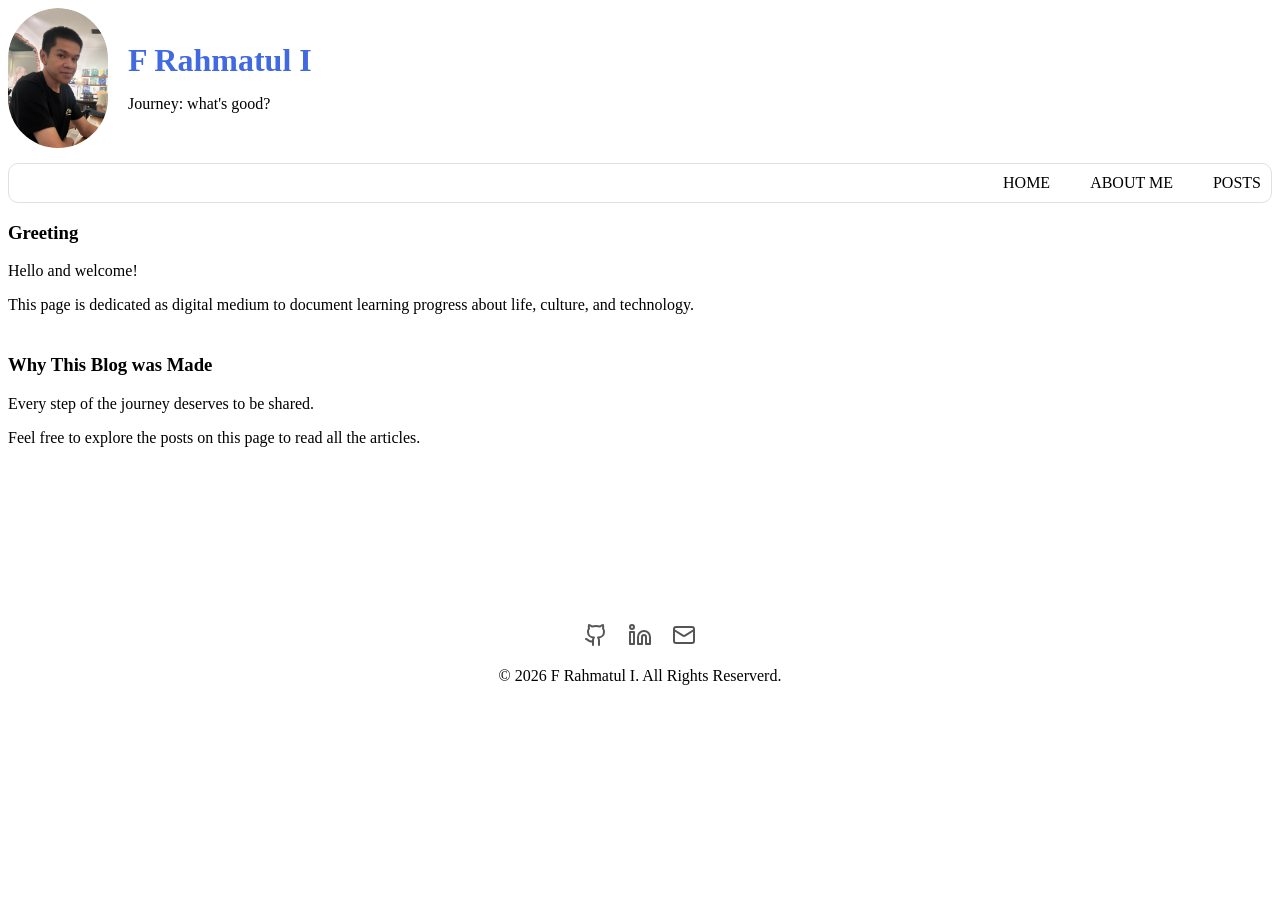
<file: index.html>
<!DOCTYPE html>
<html lang="en">
<head>
    <meta charset="UTF-8">
    <meta name="viewport" content="width=device-width, initial-scale=1.0">
    <title>What A blog</title>

    <link rel="stylesheet" href="q.css">
    
    
</head>
<body>
    <div class="top">
        <div class="bingkai-foto"> 
    <img src="aku.jpg" class="foto" >
    </div>
    <div class="konten-teks">
    <h1 class="judul"> F Rahmatul I </h1>
    <p class="isi"> Journey: what's good? </p>
    </div>
</div>

    <div class="biodata">
        <a href="index.html" class="menu-item">HOME</a>
    <a href="#tentangsaya" class="menu-item">ABOUT ME</a>
    <div class="dropdownwrapper">
    <a href="#" class="menu-item">POSTS </a>  
    <div class ="dropdown">
        <a href="FINANCE.html">Finance </a>
        <a href="#">Game</a>
        <a href="#">English</a>
        <a href="#">IT</a>
    </div>
    </div>
</div>



    <div id="pengantar" class="pengantar"> 
           <h3> Greeting </h3> 
    <p> Hello and welcome!</p> 
    <p>This page is dedicated as digital medium to document  
       learning progress about life, culture, and technology.  </p>
     </div>       
    <div class="pengantar2">   
     <h3> Why This Blog was Made</h3>
     <p>Every step of the journey deserves to be shared.</p>
    <p> Feel free to explore the posts on this page to read all the articles. </p>
    </div>











    <footer class="footer-blog">
    <div class="footer-content">
     <div class="footer-sosmed">
        <a href="https://github.com/fikrixiaotech" target="_blank">
        <svg xmlns="http://w3.org" width="24" height="24" viewBox="0 0 24 24" fill="none" stroke="currentColor" stroke-width="2" stroke-linecap="round" stroke-linejoin="round"><path d="M15 22v-4a4.8 4.8 0 0 0-1-3.5c3 0 6-2 6-5.5.08-1.25-.27-2.48-1-3.5.28-1.15.28-2.35 0-3.5 0 0-1 0-3 1.5-2.64-.5-5.36-.5-8 0C6 2 5 2 5 2c-.3 1.15-.3 2.35 0 3.5A5.403 5.403 0 0 0 4 9c0 3.5 3 5.5 6 5.5-.39.49-.68 1.05-.85 1.65-.17.6-.22 1.23-.15 1.85v4"></path><path d="M9 18c-4.51 2-5-2-7-2"></path></svg> </a>
        <a href="https://www.linkedin.com/in/fikri-rahmatul-ikhlas/" target="_blank">
        <svg xmlns="http://w3.org" width="24" height="24" viewBox="0 0 24 24" fill="none" stroke="currentColor" stroke-width="2" stroke-linecap="round" stroke-linejoin="round"><path d="M16 8a6 6 0 0 1 6 6v7h-4v-7a2 2 0 0 0-2-2 2 2 0 0 0-2 2v7h-4v-7a6 6 0 0 1 6-6z"></path><rect width="4" height="12" x="2" y="9"></rect><circle cx="4" cy="4" r="2"></circle></svg> </a>
        <a href="https://mail.google.com/mail/u/0/?fs=1&to=fikrirahmat0@gmail.com&tf=cm" target="_blank">
        <svg xmlns="http://w3.org" width="24" height="24" viewBox="0 0 24 24" fill="none" stroke="currentColor" stroke-width="2" stroke-linecap="round" stroke-linejoin="round"><rect width="20" height="16" x="2" y="4" rx="2"></rect><path d="m22 7-8.97 5.7a1.94 1.94 0 0 1-2.06 0L2 7"></path></svg> </a>

    </div>
    
     <p>&copy; 2026 F Rahmatul I. All Rights Reserverd.</p>
    </div>










    <script src="w.js"></script>
</body>
</html>
</file>
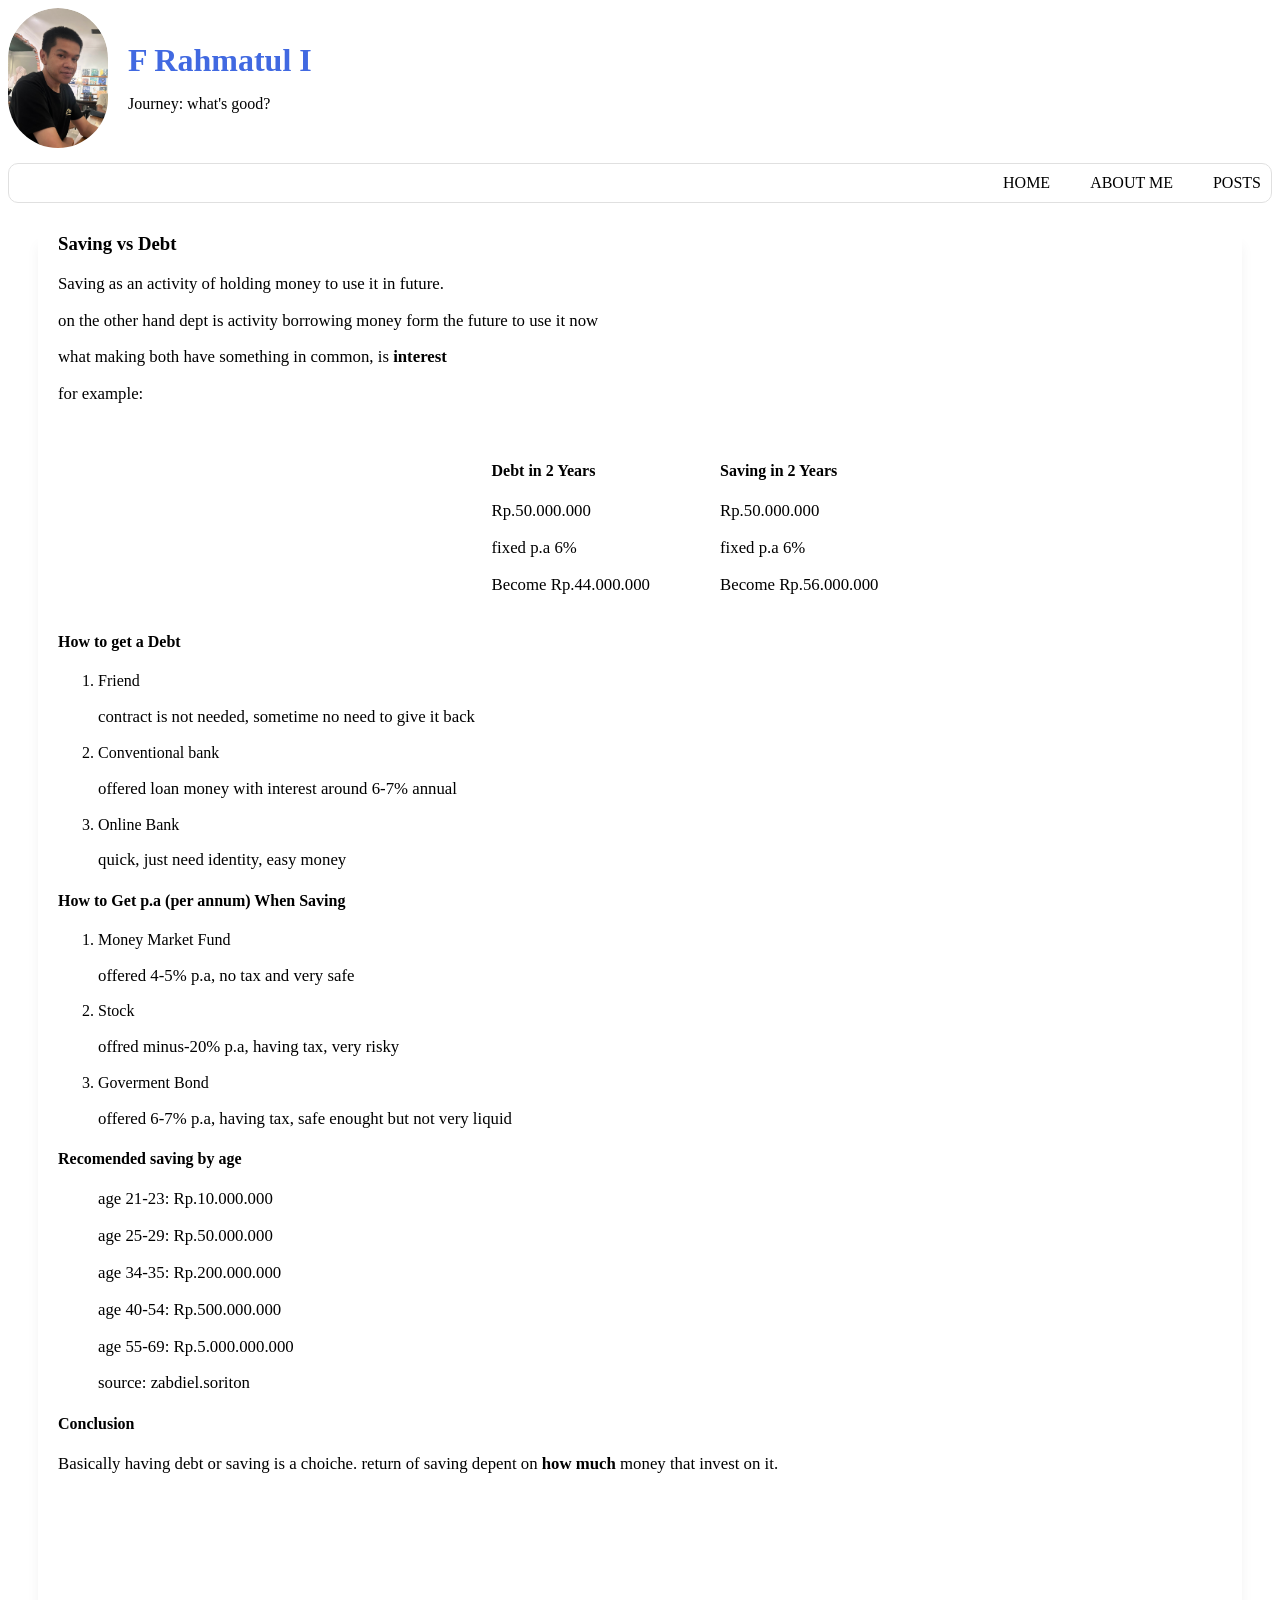
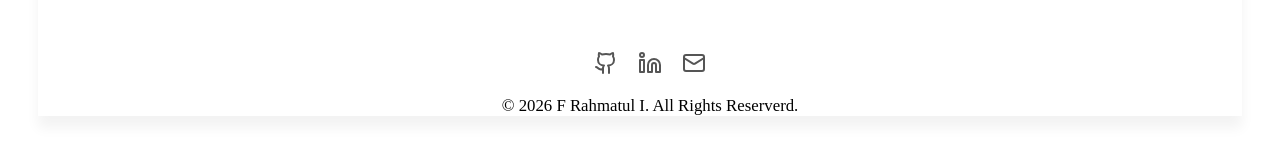
<file: 1. saving vs debt (Finance).html>
<!DOCTYPE html>
<html lang="en">
<head>
    <meta charset="UTF-8">
    <meta name="viewport" content="width=device-width, initial-scale=1.0">
    <title>What A blog</title>

    <link rel="stylesheet" href="q.css">
    
    
</head>
<body>
    <div class="top">
        <div class="bingkai-foto"> 
    <img src="aku.jpg" class="foto" >
    </div>
    <div class="konten-teks">
    <h1 class="judul"> F Rahmatul I </h1>
    <p class="isi"> Journey: what's good? </p>
    </div>
</div>

    <div class="biodata">
        <a href="index.html" class="menu-item">HOME</a>
    <a href="#tentangsaya" class="menu-item">ABOUT ME</a>
    <div class="dropdownwrapper">
    <a href="#" class="menu-item">POSTS </a>  
    <div class ="dropdown">
        <a href="FINANCE.html">Finance </a>
        <a href="#">Game</a>
        <a href="#">English</a>
        <a href="#">IT</a>
    </div>
    </div>
</div>



    <div class="finance1">
    <h3> Saving vs Debt </h3> 
    <p> Saving as an activity of holding money to use it in future. </p>
     <p>  on the other hand dept is activity borrowing money form 
        the future to use it now  </p>
    <p> what making both have something in common, 
        is <strong> interest</strong> </p>
        <p> for example:  </p>
    <div class =example> </p>
    <div class="kotak debt">
    <h4> Debt in 2 Years</h4>  
    <p> Rp.50.000.000 </p>
    <p>fixed p.a 6%</p>  
    <p>Become Rp.44.000.000 </p>
    </div>

    <div class="kotak saving">
    <h4> Saving in 2 Years</h4>  
    <p> Rp.50.000.000 </p>
    <p>fixed p.a 6%</p>  
    <p>Become Rp.56.000.000 </p>
    </div> 

    </div>
    <div class="example2">
  
    <h4> How to get a Debt</h4>
      <ol>
    <li> Friend  </li>
    <p>  contract is not needed, sometime no need to give it back</p>
    <li> Conventional bank  </li>
    <p> offered loan money with interest around 6-7% annual</p>
    <li> Online Bank </li>
    <p> quick, just need identity, easy money</p>
    </ol> 
    </div> 

    <div class="example3">
        <h4>  How to Get p.a (per annum) When Saving</h4>
        <ol>
        <li> Money Market Fund</li>
        <p> offered 4-5% p.a, no tax and very safe</p>  
        <li> Stock</li>
        <p> offred minus-20% p.a, having tax, very risky </p>
        <li> Goverment Bond</li>
        <p>  offered 6-7% p.a, having tax, safe enought but not very liquid</p>
         </ol>
    </div>

    <div class="example4">
        <h4>Recomended saving by age</h4>
        <p>age 21-23: Rp.10.000.000 </p>
        <p>age 25-29: Rp.50.000.000</p>
        <p>age 34-35: Rp.200.000.000 </p>
        <p>age 40-54: Rp.500.000.000</p>
        <p>age 55-69: Rp.5.000.000.000</p>
        <p>source: zabdiel.soriton</p>
    </div>

    <div class="example5">
        <h4>Conclusion </h4>
        <p>Basically having debt or saving is a choiche. 
         return of saving depent on <strong> how much</strong> money that invest on it.</p>
    </div>
        


    <footer class="footer-blog">
    <div class="footer-content">
     <div class="footer-sosmed">
        <a href="https://github.com/fikrixiaotech" target="_blank">
        <svg xmlns="http://w3.org" width="24" height="24" viewBox="0 0 24 24" fill="none" stroke="currentColor" stroke-width="2" stroke-linecap="round" stroke-linejoin="round"><path d="M15 22v-4a4.8 4.8 0 0 0-1-3.5c3 0 6-2 6-5.5.08-1.25-.27-2.48-1-3.5.28-1.15.28-2.35 0-3.5 0 0-1 0-3 1.5-2.64-.5-5.36-.5-8 0C6 2 5 2 5 2c-.3 1.15-.3 2.35 0 3.5A5.403 5.403 0 0 0 4 9c0 3.5 3 5.5 6 5.5-.39.49-.68 1.05-.85 1.65-.17.6-.22 1.23-.15 1.85v4"></path><path d="M9 18c-4.51 2-5-2-7-2"></path></svg> </a>
        <a href="https://www.linkedin.com/in/fikri-rahmatul-ikhlas/" target="_blank">
        <svg xmlns="http://w3.org" width="24" height="24" viewBox="0 0 24 24" fill="none" stroke="currentColor" stroke-width="2" stroke-linecap="round" stroke-linejoin="round"><path d="M16 8a6 6 0 0 1 6 6v7h-4v-7a2 2 0 0 0-2-2 2 2 0 0 0-2 2v7h-4v-7a6 6 0 0 1 6-6z"></path><rect width="4" height="12" x="2" y="9"></rect><circle cx="4" cy="4" r="2"></circle></svg> </a>
        <a href="https://mail.google.com/mail/u/0/?fs=1&to=fikrirahmat0@gmail.com&tf=cm" target="_blank">
        <svg xmlns="http://w3.org" width="24" height="24" viewBox="0 0 24 24" fill="none" stroke="currentColor" stroke-width="2" stroke-linecap="round" stroke-linejoin="round"><rect width="20" height="16" x="2" y="4" rx="2"></rect><path d="m22 7-8.97 5.7a1.94 1.94 0 0 1-2.06 0L2 7"></path></svg> </a>

    </div>
    
     <p>&copy; 2026 F Rahmatul I. All Rights Reserverd.</p>
    </div>










    <script src="w.js"></script>
</body>
</html>
</file>
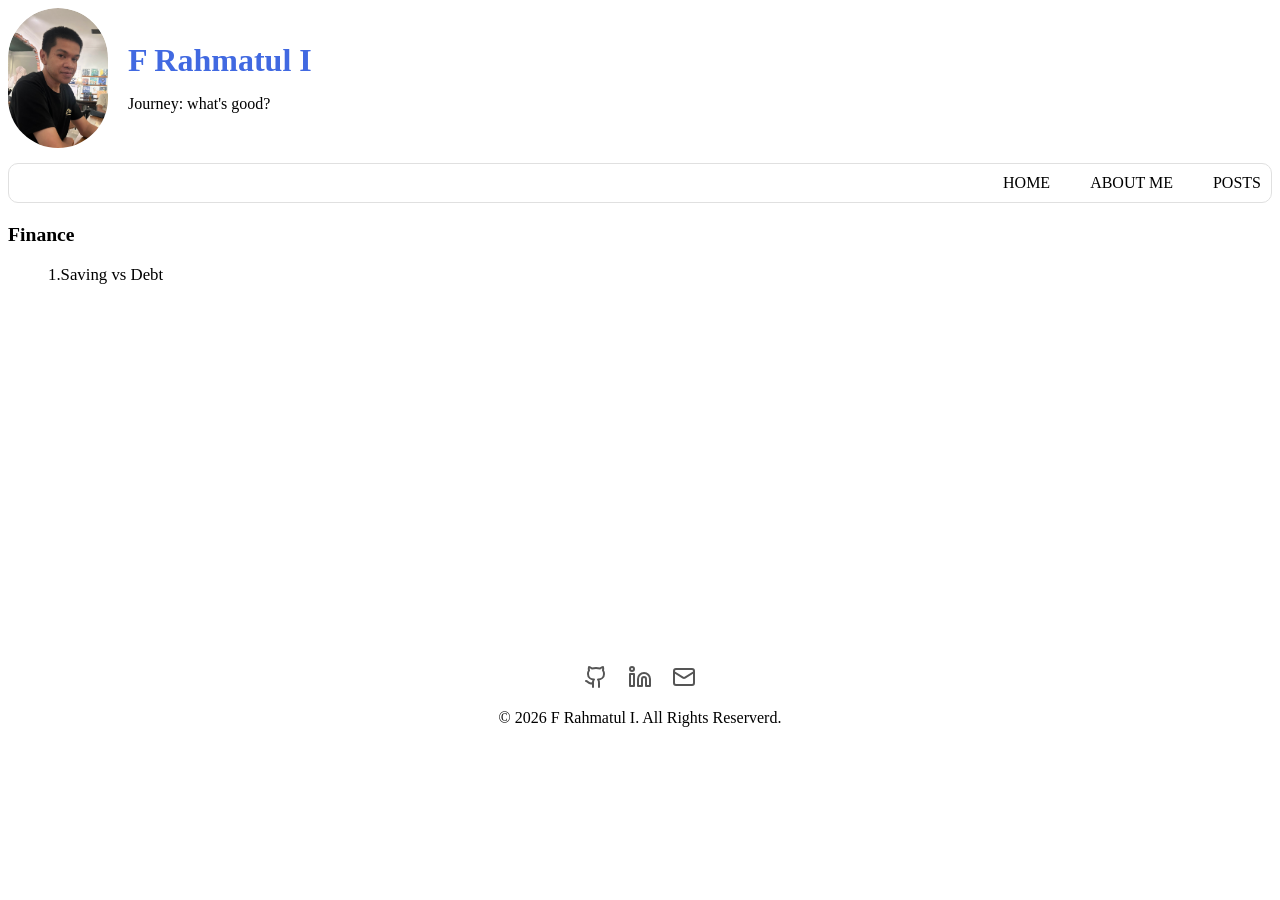
<file: FINANCE.html>
<!DOCTYPE html>
<html lang="en">
<head>
    <meta charset="UTF-8">
    <meta name="viewport" content="width=device-width, initial-scale=1.0">
    <title>What A blog</title>

    <link rel="stylesheet" href="q.css">
    
    
</head>
<body>
    <div class="top">
        <div class="bingkai-foto"> 
    <img src="aku.jpg" class="foto" >
    </div>
    <div class="konten-teks">
    <h1 class="judul"> F Rahmatul I </h1>
    <p class="isi"> Journey: what's good? </p>
    </div>
</div>

    <div class="biodata">
        <a href="index.html" class="menu-item">HOME</a>
    <a href="#tentangsaya" class="menu-item">ABOUT ME</a>
    <div class="dropdownwrapper">
    <a href="#" class="menu-item">POSTS </a>  
    <div class ="dropdown">
        <a href="#">Finance </a>
        <a href="#">Game</a>
        <a href="#">English</a>
        <a href="#">IT</a>
    </div>
    </div>
</div>



    <div id="FINANCE" class="finance">
    <h3> Finance </h3> 
    <a href="1. saving vs debt (Finance).html" class="post1finance"> 1.Saving vs Debt </a>
    </div>

    <footer class="footer-blog">
    <div class="footer-content">
     <div class="footer-sosmed">
        <a href="https://github.com/fikrixiaotech" target="_blank">
        <svg xmlns="http://w3.org" width="24" height="24" viewBox="0 0 24 24" fill="none" stroke="currentColor" stroke-width="2" stroke-linecap="round" stroke-linejoin="round"><path d="M15 22v-4a4.8 4.8 0 0 0-1-3.5c3 0 6-2 6-5.5.08-1.25-.27-2.48-1-3.5.28-1.15.28-2.35 0-3.5 0 0-1 0-3 1.5-2.64-.5-5.36-.5-8 0C6 2 5 2 5 2c-.3 1.15-.3 2.35 0 3.5A5.403 5.403 0 0 0 4 9c0 3.5 3 5.5 6 5.5-.39.49-.68 1.05-.85 1.65-.17.6-.22 1.23-.15 1.85v4"></path><path d="M9 18c-4.51 2-5-2-7-2"></path></svg> </a>
        <a href="https://www.linkedin.com/in/fikri-rahmatul-ikhlas/" target="_blank">
        <svg xmlns="http://w3.org" width="24" height="24" viewBox="0 0 24 24" fill="none" stroke="currentColor" stroke-width="2" stroke-linecap="round" stroke-linejoin="round"><path d="M16 8a6 6 0 0 1 6 6v7h-4v-7a2 2 0 0 0-2-2 2 2 0 0 0-2 2v7h-4v-7a6 6 0 0 1 6-6z"></path><rect width="4" height="12" x="2" y="9"></rect><circle cx="4" cy="4" r="2"></circle></svg> </a>
        <a href="https://mail.google.com/mail/u/0/?fs=1&to=fikrirahmat0@gmail.com&tf=cm" target="_blank">
        <svg xmlns="http://w3.org" width="24" height="24" viewBox="0 0 24 24" fill="none" stroke="currentColor" stroke-width="2" stroke-linecap="round" stroke-linejoin="round"><rect width="20" height="16" x="2" y="4" rx="2"></rect><path d="m22 7-8.97 5.7a1.94 1.94 0 0 1-2.06 0L2 7"></path></svg> </a>

    </div>
    
     <p>&copy; 2026 F Rahmatul I. All Rights Reserverd.</p>
    </div>










    <script src="w.js"></script>
</body>
</html>
</file>
<file: q.css>
.judul {
    color: royalblue; 
    margin: 0px;
}

.isi{
    color: black; 
}

.top {
    display:flex;
    align-items: center;
    gap: 20px;
}
    
.bingkai-foto{
    width: 100px;
    height: 140px;
    border-radius: 50px;
    overflow: hidden;
    display:block;
    margin-bottom: 15px;
    
}

.foto {
    width: 100px;
    height: auto;
    object-fit: cover;
    
    display:block;
    margin-bottom: 15px;
    border-radius: 50px; 
    transition: transform 0.3s ease;
}
.bingkai-foto:hover .foto {
    transform: scale(1.10) ;
    cursor: pointer;
}


.biodata {
    background-color: white;       
    border: 1px solid #e0e0e0; 
    border-radius: 10px;           
    padding: 10px;         

    display: flex;
    justify-content: flex-end;
    align-items: center;
    gap: 10px;
       
    text-align: right;         
    width: auto;               
    box-sizing: border-box;
    position: sticky;
    top: 0;
    z-index: 999;

    
    


}
.menu-item {
    color:black;
    text-decoration:none;
    display: inline-block;     
    margin-left: 30px;   

}
   
.dropdownwrapper{
    position: relative;
    display: inline-block;
}

.dropdown{
    display: none;
    position: absolute;
    top : 100%;
    left: 0;
    background-color: white;
    min-width: 150px;
    box-shadow: 0px 4px 8px rgba(0,0,0,0.1);
    z-index: 10;
}
.dropdown a{
    color: black;
    display:block;
    padding: 10px 10px;
    text-decoration:none;
    text-align: left;
}

.dropdown a:hover {
    background-color: whitesmoke;
}
.dropdownwrapper:hover .dropdown {
    display: block;
}



.pengantar{
    margin-top: 10px;
    
}
.pengantar2{
    margin-top: 40px;
    padding-bottom: 160px;
}



.footer-blog {
    text-align: center;
}
.footer-sosmed {
    display: flex;
    gap: 20px;
    justify-content: center;
}
.footer-sosmed a {
    color:#555555;
    transition: color 0.3s ease; 
}
.footer-sosmed a:hover { 
    color: dodgerblue;
}


html {
    scroll-behavior: smooth;
}


body {background-color: white;
;}



/*Finance 
1. Saving vs debt*/

.finance {
    display: inline-block;
    font-size: 1.05rem;

}

.post1finance {
    color:black;
    text-decoration: none; 
    display: inline-block;
    margin-bottom: 380px;
    margin-left: 40px;
}

.post1finance:hover {
    color: dodgerblue; 
}

/*finance 1*/

.finance1 {
   
    
    max-width: auto;      
    margin: 30px;    
    padding-top: 0px;   
    padding-left: 20px;      
    background-color: #ffffff; 
    box-shadow: 0 12px 12px rgba(0, 0, 0, 0.05); 

    
   
}


.finance1 p {
    font-size: 1.05rem;
    
}

.finance1example {
    font-size: 1.05rem;
    margin-top: 30px;
    
    
} 


.example {display: flex;
    justify-content: center;
    gap: 70px;
    
    
}

.kotak{
   
    margin-top: 20px;
    
    ;
    
    
}

.example4 p{
    margin-left: 40px;
}

.example5 {
    padding-bottom: 160px;
}
</file>
